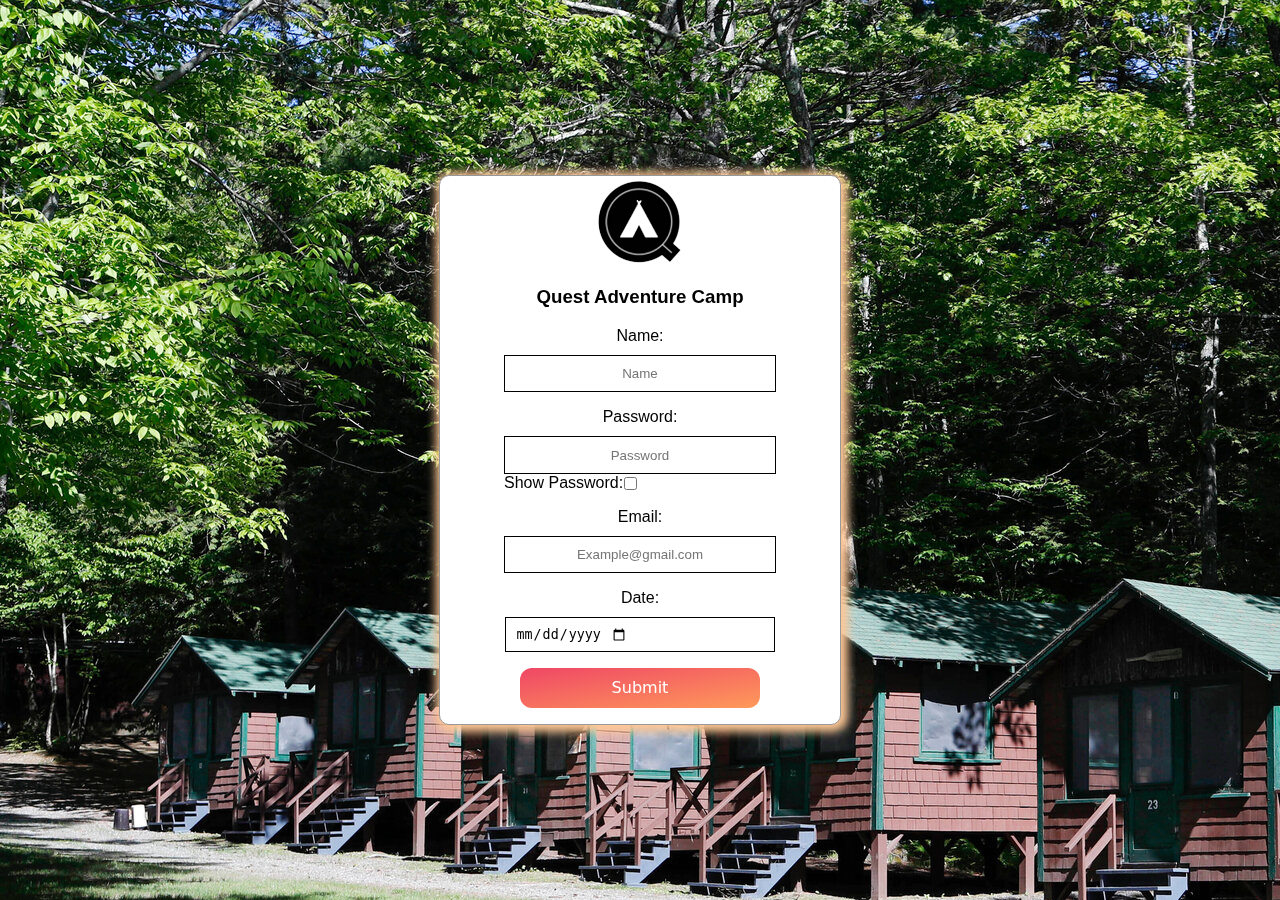
<file: index.html>
<!DOCTYPE html>
<html lang="en">
<head>
  <meta charset="UTF-8">
  <meta name="viewport" content="width=device-width, initial-scale=1.0">
  <title>Form Page</title>
  <link rel="stylesheet" href="css/style.css">
</head>
<body>
    <div class="carousel-container">
    <div class="carousel">
      <div class="carousel-item"><img src="./Images/2.jpg" alt="Image 1" class="image1"><div class="container1"></div></div>
      <div class="carousel-item"><img src="./Images/GV4a.jpg" alt="Image 2" class="image2"><div class="container1"></div></div>
      <div class="carousel-item"><img src="./Images/222.jpg" alt="Image 3" class="image3"><div class="container1"></div></div>
    </div>
  </div>
  <form id="myForm" onsubmit="submitForm(event)">

    <img src="./Images/LOGo.png" alt="LOGO" class="logo">
    <h3>Quest Adventure Camp</h3>

    <label class="labelName" for="name">Name:</label>
    <input class="Name" type="text" id="name" name="name" placeholder="Name" required>

    <label class="labelPassword" for="password">Password:</label>
    <input class="password" type="password" id="password" name="password" placeholder="Password" required>

    <label class="labelShowPassword" for="showPassword">Show Password:</label>
    <input class="showPassword" type="checkbox"  id="showPassword" onclick="togglePasswordVisibility()">
    
    <label class="labelEmail" for="email">Email:</label>
    <input class="Email" type="email" id="email" name="email" placeholder="Example@gmail.com" required>

    <label class="labelDate" for="date">Date:</label>
    <input class="Date" type="date" id="date" name="date" required>

    <input class="button-62" type="submit" value="Submit">
  </form>

  <script>
    function submitForm(event) {
  event.preventDefault();

  const formData = {
    name: document.getElementById('name').value,
    password: document.getElementById('password').value,
    email: document.getElementById('email').value,
    date: document.getElementById('date').value,
  };

  localStorage.setItem('formData', JSON.stringify(formData));
  window.location.href = 'result.html';
}

function togglePasswordVisibility() {
  const passwordInput = document.getElementById('password');
  const showPasswordCheckbox = document.getElementById('showPassword');

  passwordInput.type = showPasswordCheckbox.checked ? 'text' : 'password';
}


const carousel = document.querySelector('.carousel');
    let currentIndex = 0;

    function nextSlide() {
      currentIndex = (currentIndex + 1) % 3;
      updateCarousel();
    }

    function updateCarousel() {
      carousel.style.transform = `translateX(-${currentIndex * 100}%)`;
    }

    // Change slide every 3 seconds
    setInterval(nextSlide, 2000);
  </script>
</body>
</html>
</file>
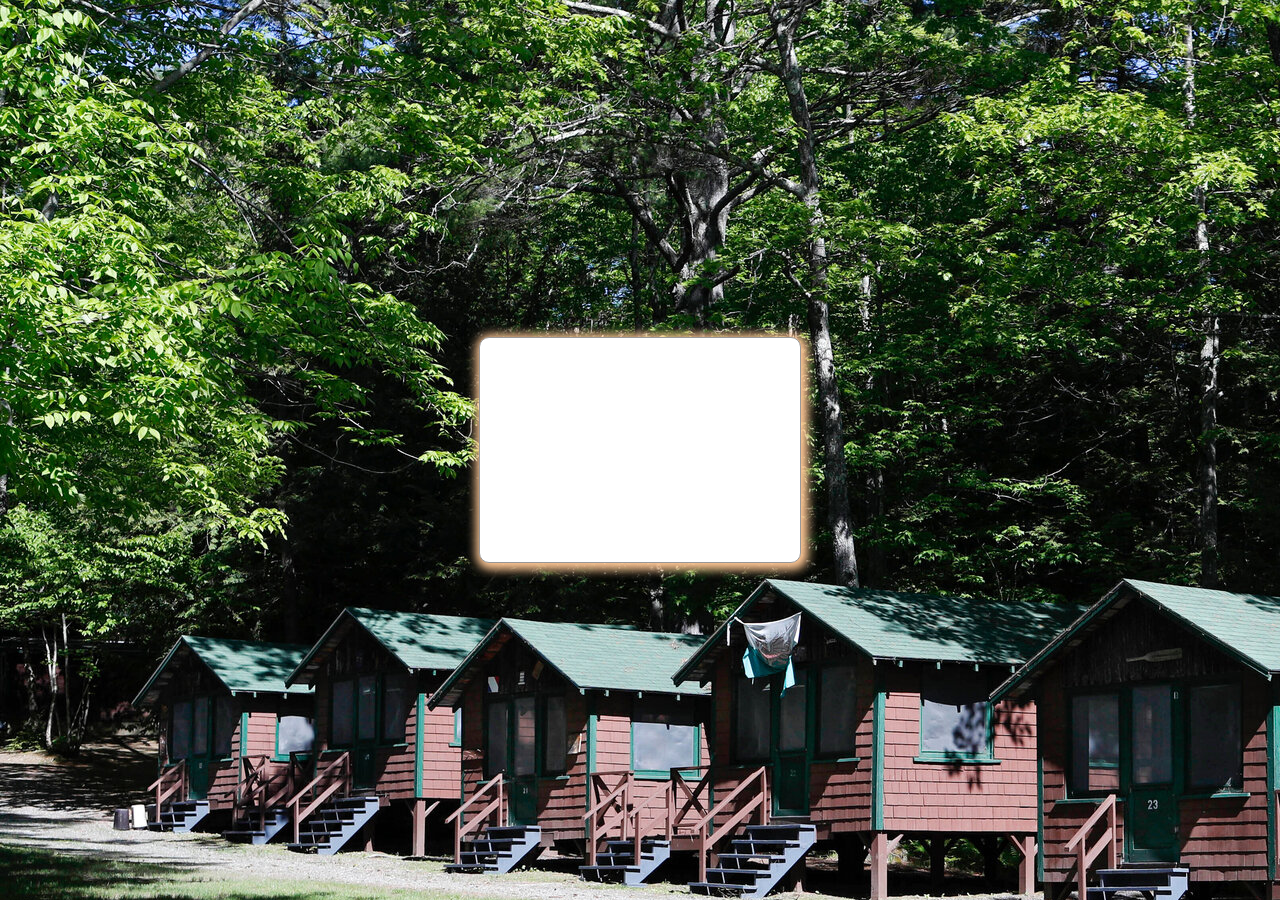
<file: result.html>
<!DOCTYPE html>
<html lang="en">
<head>
  <meta charset="UTF-8">
  <meta name="viewport" content="width=device-width, initial-scale=1.0">
  <title>Result Page</title>
  <link rel="stylesheet" href="css/style.css">
</head>
<body>

  <div class="carousel-container">
    <div class="carousel">
      <div class="carousel-item"><img src="./Images/2.jpg" alt="Image 1" class="image1"><div class="container1"></div></div>
      <div class="carousel-item"><img src="./Images/GV4a.jpg" alt="Image 2" class="image2"><div class="container1"></div></div>
      <div class="carousel-item"><img src="./Images/222.jpg" alt="Image 3" class="image3"><div class="container1"></div></div>
    </div>
  </div>

  <div id="result">

  </div>

  <script>
    document.addEventListener('DOMContentLoaded', displayFormData);

function displayFormData() {
  const formDataString = localStorage.getItem('formData');
  const formData = JSON.parse(formDataString);

  const resultDiv = document.getElementById('result');
  resultDiv.innerHTML = `
    <h1>Information</h1>
    <div id="result-content">
      <p><strong>Name:</strong> ${formData.name}</p>
      <p><strong>Password:</strong> ${formData.password}</p>
      <p><strong>Email:</strong> ${formData.email}</p>
      <p><strong>Date:</strong> ${formData.date}</p>
    </div>
  `;
}

const carousel = document.querySelector('.carousel');
    let currentIndex = 0;

    function nextSlide() {
      currentIndex = (currentIndex + 1) % 3;
      updateCarousel();
    }

    function updateCarousel() {
      carousel.style.transform = `translateX(-${currentIndex * 100}%)`;
    }

    // Change slide every 3 seconds
    setInterval(nextSlide, 2000);

  </script>
</body>
</html>
</file>
<file: css/style.css>
body {
  font-family: Arial, sans-serif;
  display: flex;
  justify-content: center;
  align-items: center;
  height: 100vh;
  margin: 0;
}

form {
  max-width: 400px;
  width: 100%;
}

label, input {
  display: block;
  margin-bottom: 10px;
}

.carousel-container {
  position: fixed;
  top: 0;
  left: 0;
  width: 100%;
  height: 100%;
  z-index: -1;
  overflow: hidden;
}

.carousel {
  display: flex;
  transition: transform 1s ease-in-out;
}

.carousel-item {
  width: 100%;
  height: 100%;
  box-sizing: border-box;
}

.image1{
  height: fit-content;
  width: fit-content;
}
.image2{
  height: fit-content;
  width: fit-content;
}
.image3{
  height: fit-content;
  width: fit-content;
}

body {
  font-family: Arial, sans-serif;
  display: flex;
  justify-content: center;
  align-items: center;
  height: 100vh;
  margin: 0;
}

form {
  max-width: 400px;
  width: 100%;
}

label, input {
  display: block;
  margin-bottom: 10px;
}

h3{
  margin-top: -5px;
  text-align: center;
  margin-top: 1em;
}

.logo{
  display: flex;
  align-items: center;
  margin: auto;
}

#myForm{
  border-radius: 10px;
  border: 1px solid rgb(153, 152, 152);
  background-color: white;

  /* Add box shadow */
  box-shadow: 2px 2px 10px 5px rgba(255, 200, 150, 5);
}
.showpassord{
  text-align: left;
}

.labelShowPassword{
  margin-left: 4em;
}

.showPassword{
display: flex;
position: absolute;
margin-left:13.8em;
margin-top: -1.85em;
}

.labelName, .labelPassword, .labelEmail, .labelDate{
  text-align: center;
  margin-top: 1em;
}


.Name, .password, .Email ,.Date{
  margin-bottom: 5px;
  text-align: center;
  display: flex;
  margin: auto;
  width: 20em;
  height: 2.5em;

  border: 1px solid black;
}

.button-62 {
  background: linear-gradient(to bottom right, #EF4765, #FF9A5A);
  border: 0;
  border-radius: 12px;
  color: #FFFFFF;
  cursor: pointer;
  display: flex;
  justify-content: center;
  align-items: center;
  margin: auto;
  margin-top: 1em;
  margin-bottom: 1em;
  font-family: -apple-system,system-ui,"Segoe UI",Roboto,Helvetica,Arial,sans-serif;
  font-size: 16px;
  font-weight: 500;
  line-height: 2.5;
  outline: transparent;
  padding: 0 1rem;
  text-align: center;
  text-decoration: none;
  transition: box-shadow .2s ease-in-out;
  user-select: none;
  -webkit-user-select: none;
  touch-action: manipulation;
  white-space: nowrap;
  width: 15em;
}

.button-62:not([disabled]):focus {
  box-shadow: 0 0 .25rem rgba(0, 0, 0, 0.5), -.125rem -.125rem 1rem rgba(239, 71, 101, 0.5), .125rem .125rem 1rem rgba(255, 154, 90, 0.5);
}

.button-62:not([disabled]):hover {
  box-shadow: 0 0 .25rem rgba(0, 0, 0, 0.5), -.125rem -.125rem 1rem rgba(239, 71, 101, 0.5), .125rem .125rem 1rem rgba(255, 154, 90, 0.5);
}

#result{
  border-radius: 10px;
  border: 1px solid rgb(153, 152, 152);
  background-color: white;
  width: 20em;
  height: 14em;
  text-align: center;

  /* Add box shadow */
  box-shadow: 2px 2px 10px 5px rgba(255, 200, 150, 5);
}

h1, p{
  font-family: 'Courier New', Courier, monospace;

}
</file>
